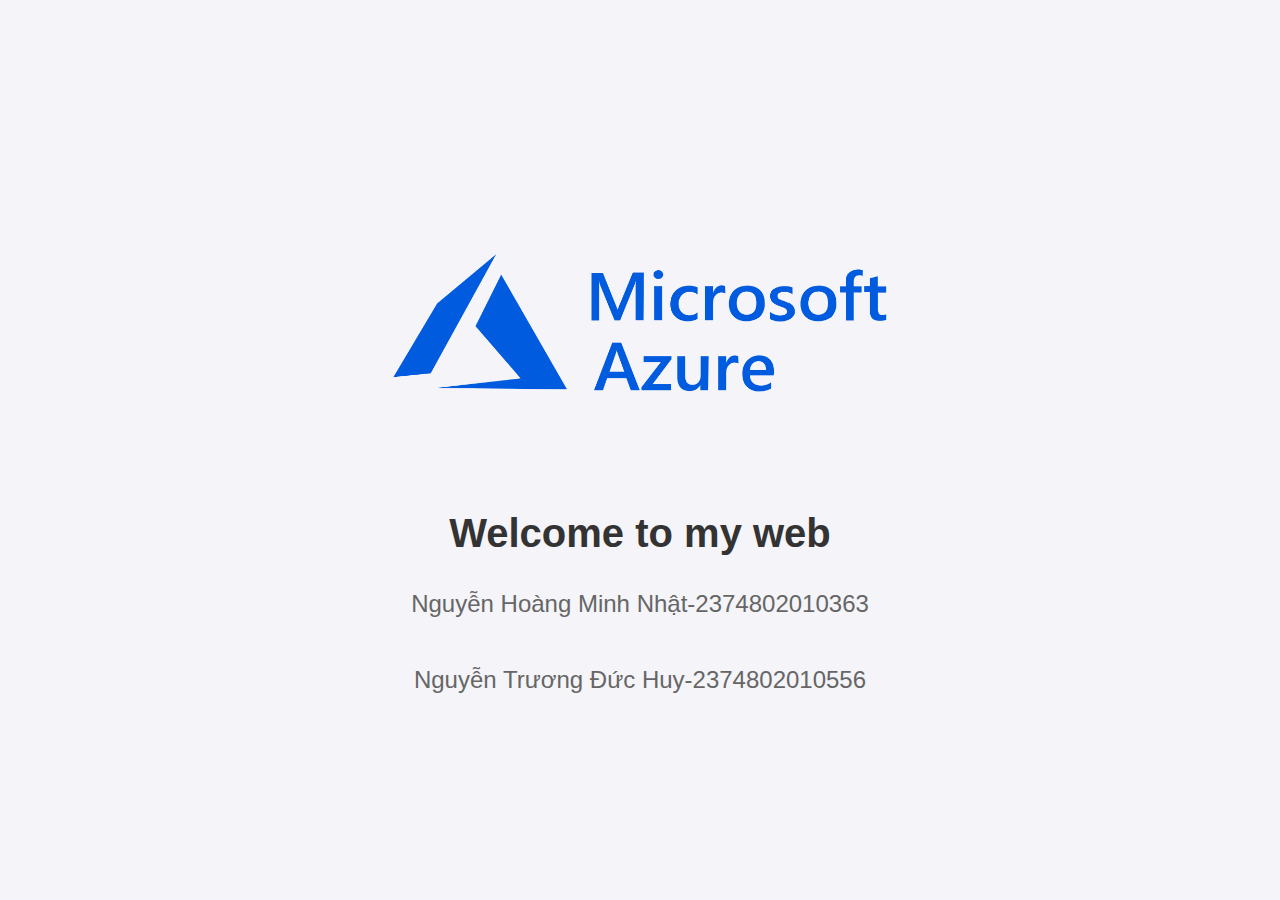
<file: index.html>
<!DOCTYPE html>
<html lang="en">
<head>
    <meta charset="UTF-8">
    <meta name="viewport" content="width=device-width, initial-scale=1.0">
    <title>Welcome to My Web</title>
    <link rel="stylesheet" href="style.css">
</head>
<body>
    <div class="container">
        <img src="Microsoft-Azure.jpg" alt="microsoft azure Logo" class="logo">
        <h1>Welcome to my web</h1>
        <p id="name">Nguyễn Hoàng Minh Nhật-2374802010363</p>
        <p id="name">Nguyễn Trương Đức Huy-2374802010556</p>
    </div>
</body>
</html>
</file>
<file: style.css>
body {
    font-family: Arial, sans-serif;
    margin: 0;
    padding: 0;
    background-color: #f4f4f9;
    text-align: center;
}

.container {
    display: flex;
    flex-direction: column;
    align-items: center;
    justify-content: center;
    height: 100vh;
}

.logo {
    width: 500px;
    height: auto;
    margin-bottom: 20px;
}

h1 {
    font-size: 2.5rem;
    margin-bottom: 10px;
    color: #333;
}

#name {
    font-size: 1.5rem;
    color: #666;
}
</file>
